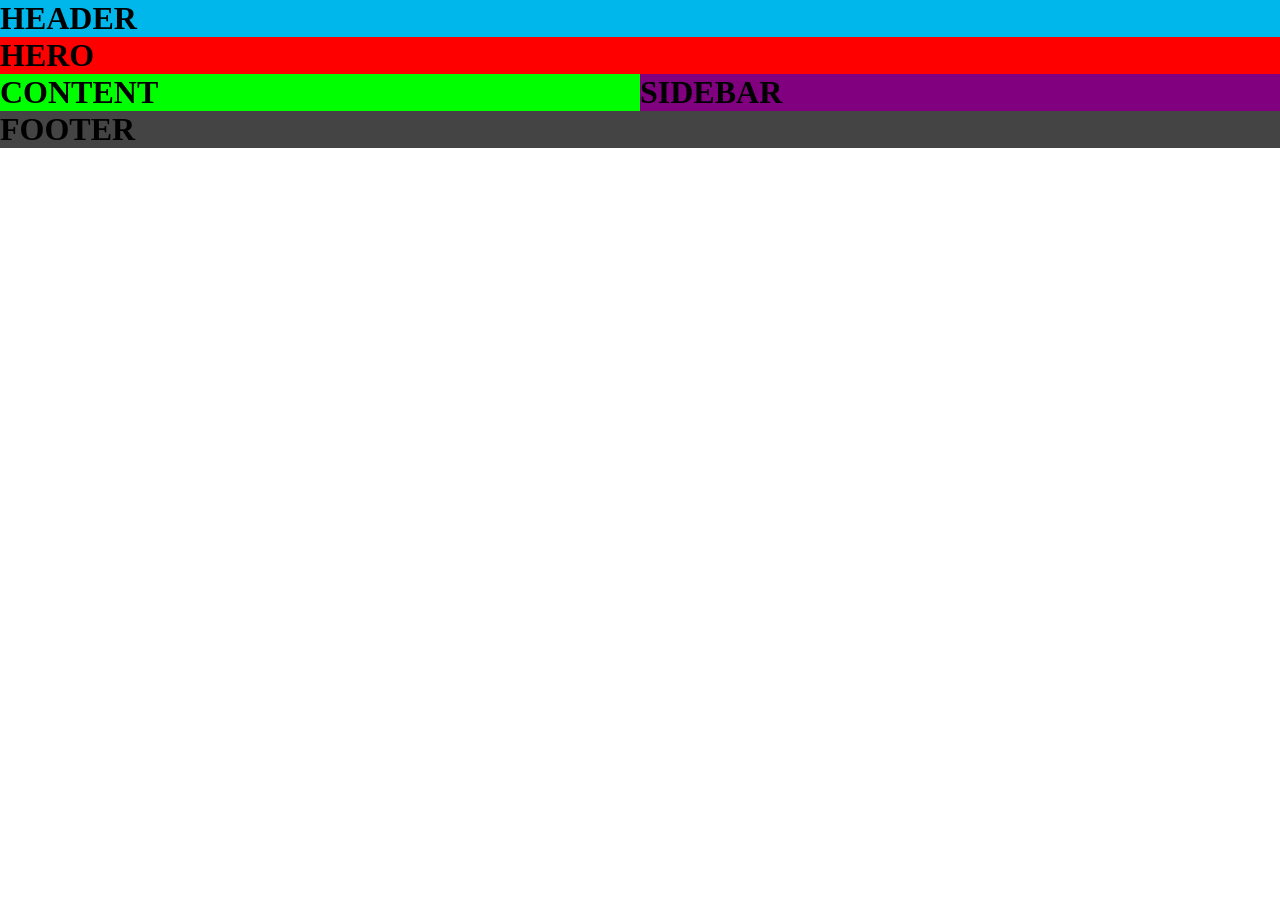
<file: my-css-is-easy-i/index.html>
<!DOCTYPE html>
<html>
<head>
<link rel="stylesheet" href="style.css">
</head>
<body>
<div class="header">
    <h1>HEADER</h1>
</div>
<div class="hero">
    <h1>HERO</h1>
</div>
<div class="container">
    <div class ="content">
        <h1>CONTENT</h1>
    </div>
    <div class="sidebar">
        <h1>SIDEBAR</h1>
    </div>
</div>
<div class="footer">
    <h1>FOOTER</h1>
</div>
</body>
</html>
</file>
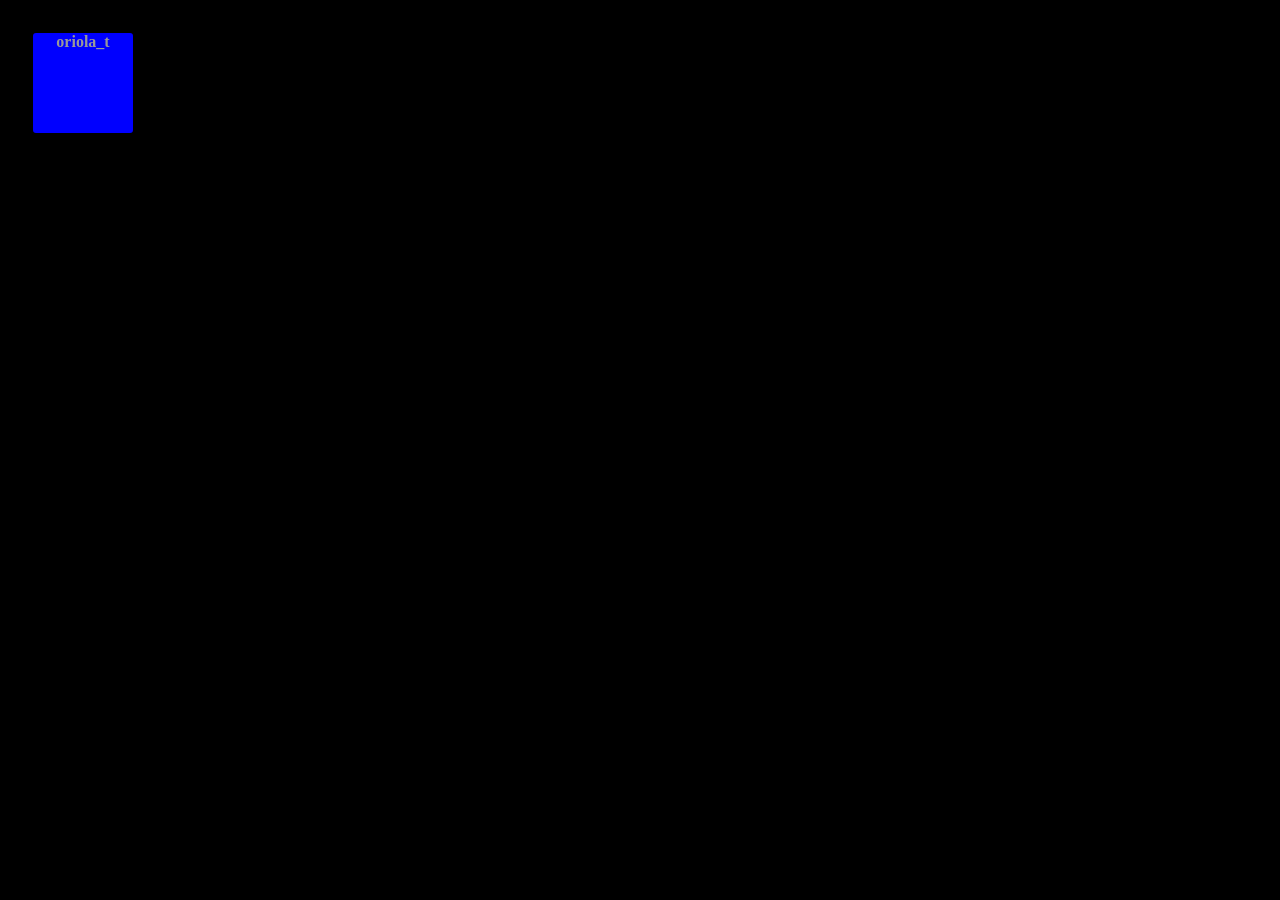
<file: my_bouncing_box/index.html>
<html style='background-color: black'>
  <div id="my_bouncing_box" style= "background-color: blue; 
  border-radius: 3px; position: absolute; left: 0px; top: 0px; 
  min-width: 100px; min-height: 100px; text-align: center; 
  font-weight: bold; color: #999;" >oriola_t</div>
  <script type="text/javascript">
    
    var screenWidth = window.innerWidth;
    var screenHeight = window.innerHeight;
    
    var boxWidth = document.getElementById('my_bouncing_box').clientWidth;
    var boxHeight = document.getElementById('my_bouncing_box').clientHeight;

    var theTop = 0;
    var theLeft = 0;

    var x = setInterval(function(){
        box = document.getElementById('my_bouncing_box');

        if(theTop){
            box.style.top = (parseInt(box.style.top)- 1)+ "px";
        }
        else{
            box.style.top = (parseInt(box.style.top)+ 1)+ "px";
        }

        if(theLeft){
            box.style.left = (parseInt(box.style.left)- 1)+ "px";
        }
        else{
            box.style.left = (parseInt(box.style.left)+ 1)+ "px";
        }

        if(parseInt(box.style.top) == 0){
            theTop = 0;
        }

        if(parseInt(box.style.left) == 0){
            theLeft = 0;
        }

        if(parseInt(box.style.top) == (screenHeight - boxHeight)){
            theTop = 1;
        }

        if(parseInt(box.style.left) == (screenWidth - boxWidth)){
            theLeft = 1;
        }

    }, 30)

  </script>
</html>
</file>
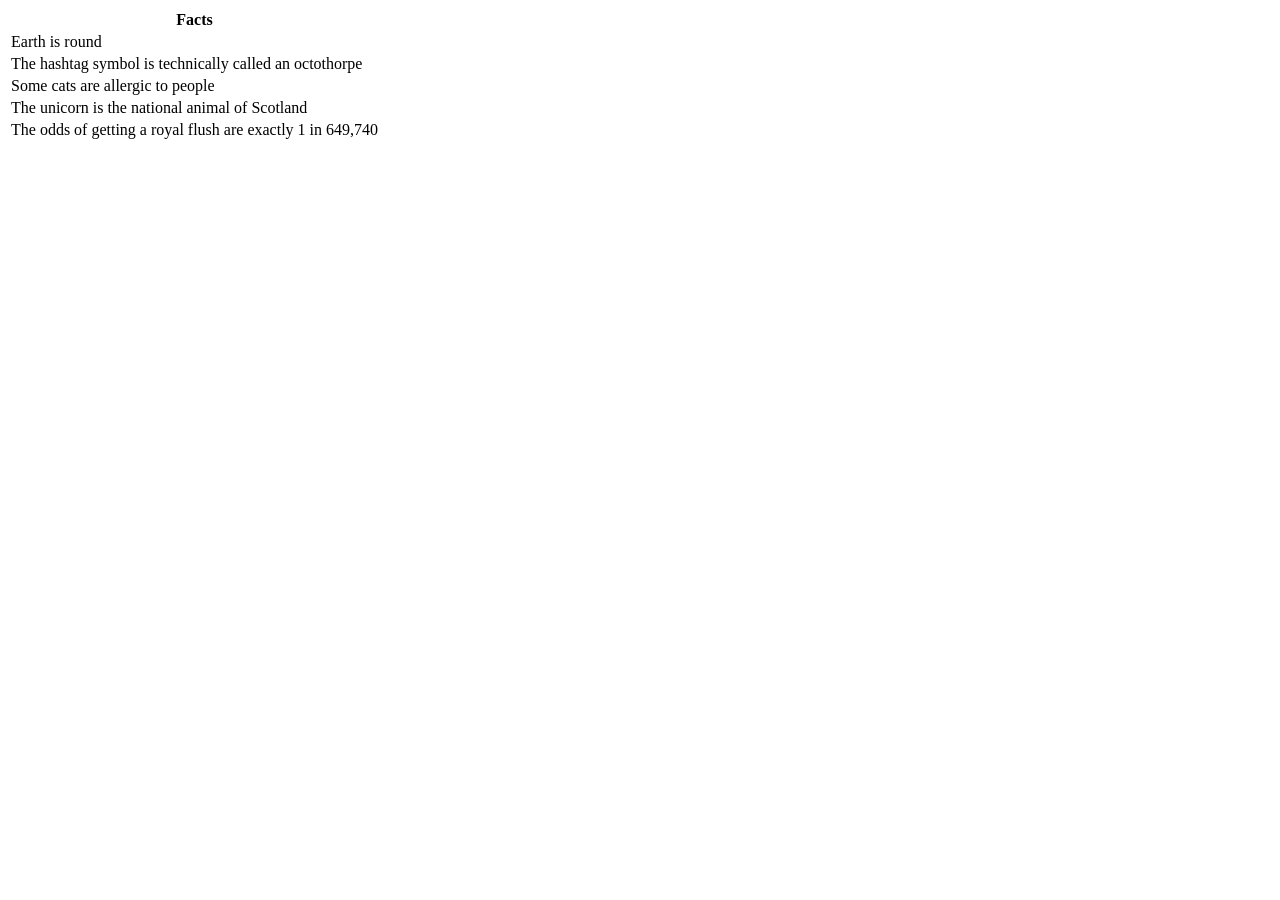
<file: js-quest01/ex02/index.html>
<!DOCTYPE html>
<html>
    <body>
        <table id="my_table">
          <tr>
              <th>Facts</th>
          </tr>
          <tr>
              <td>Earth is round</td>
          </tr>
          <tr>
              <td>The hashtag symbol is technically called an octothorpe</td>
          </tr>
          <tr>
              <td>Some cats are allergic to people
</td>
          </tr>
          <tr>
              <td>The unicorn is the national animal of Scotland</td>
          </tr>
          <tr>
              <td>The odds of getting a royal flush are exactly 1 in 649,740</td>
          </tr>
      </table>
    </body>
</html>
</file>
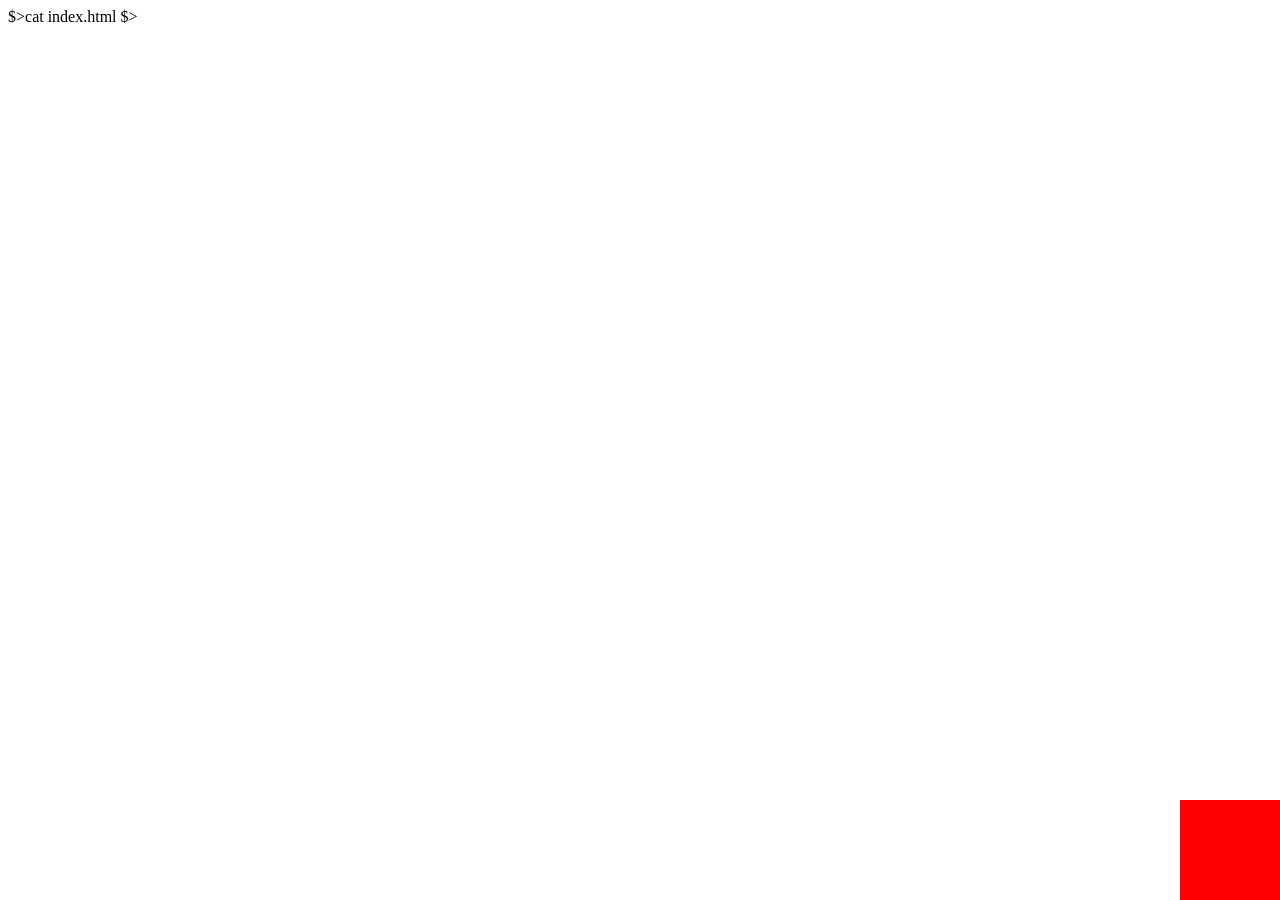
<file: js-quest03/ex04/index.html>
$>cat index.html
<html>
    <div id="my_box" style= "background-color: red; position: absolute; right: 70; bottom: 70; min-width: 100px; min-height: 100px"></div>
    <script type="text/javascript">
     var x1 = document.getElementById("my_box");
     x1.style.bottom = 0;
     x1.style.right = 0;
    </script>
</html>
$>
</file>
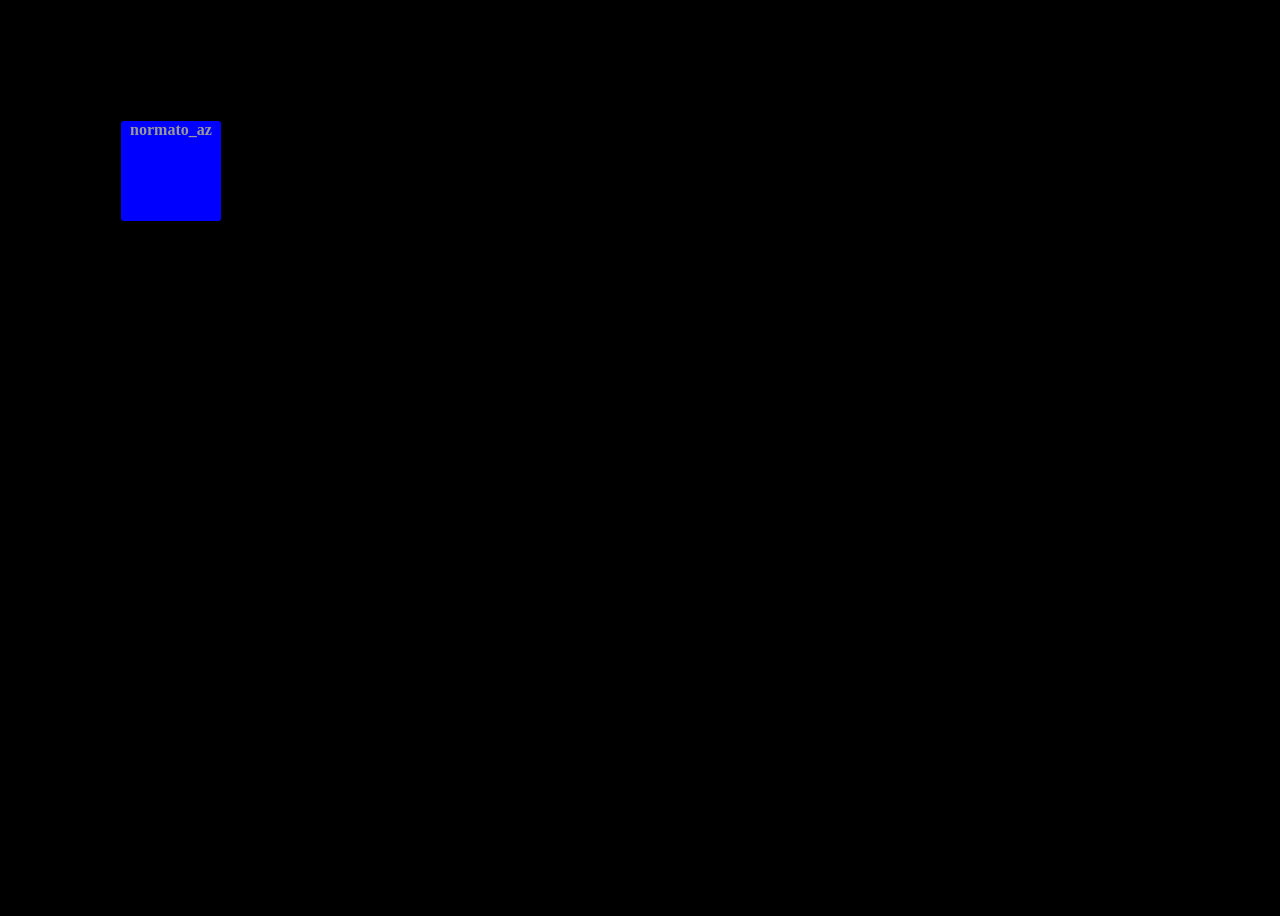
<file: my_bouncing_box/ex00/index.html>
<html style='background-color: black'>
  <div id="my_bouncing_box" style= "background-color: blue; border-radius: 3px; position: absolute; left: 0px; top: 0px; min-width: 100px; min-height: 100px; text-align: center; font-weight: bold; color: #999;" >normato_az</div>
  <script type="text/javascript">
    const box = document.querySelector('#my_bouncing_box');
    box.innerHTML = 'normato_az'
    const fps = 25
    const body = document.querySelector('body')
    body.style.height = window.innerHeight + 'px'
    body.style.width = window.innerWidth + 'px'

    let xPosition = 1
    let yPosition = 1
    let xSpeed = 4
    let ySpeed = 4
    function update() {
        box.style.left = xPosition + 'px'
        box.style.top = yPosition + 'px'
    }
    setInterval(() => {
        if (xPosition + box.clientWidth >= window.innerWidth || xPosition <= 0){
            xSpeed = -xSpeed
        }
        if (yPosition + box.clientHeight>= window.innerHeight || yPosition <= 0){
            ySpeed = -ySpeed
        }
        xPosition += xSpeed
        yPosition += ySpeed
        update()
    }, 1000/fps)
  </script>
</html>
</file>
<file: my-css-is-easy-i/style.css>
*{
    margin:0;
    padding:0:
    text-align: center;
}
.header {
    background-color:#00B7EB;
}
.hero {
    background-color:#FF0000;
}
.content {
    background-color:#00FF00;
    width:50%;
}
.sidebar {
    background-color:#800080;
    width:50%;
}
.footer {
    background-color:#444444;
}
.container{
    display:flex;
    flex-direction:row;
}

@media(max-width:600px){
    .container{
        display:flex;
        flex-direction:column;
    }
    .content{
        width:100%;
    }
    .sidebar{
        width:100%;
    }
}
</file>
